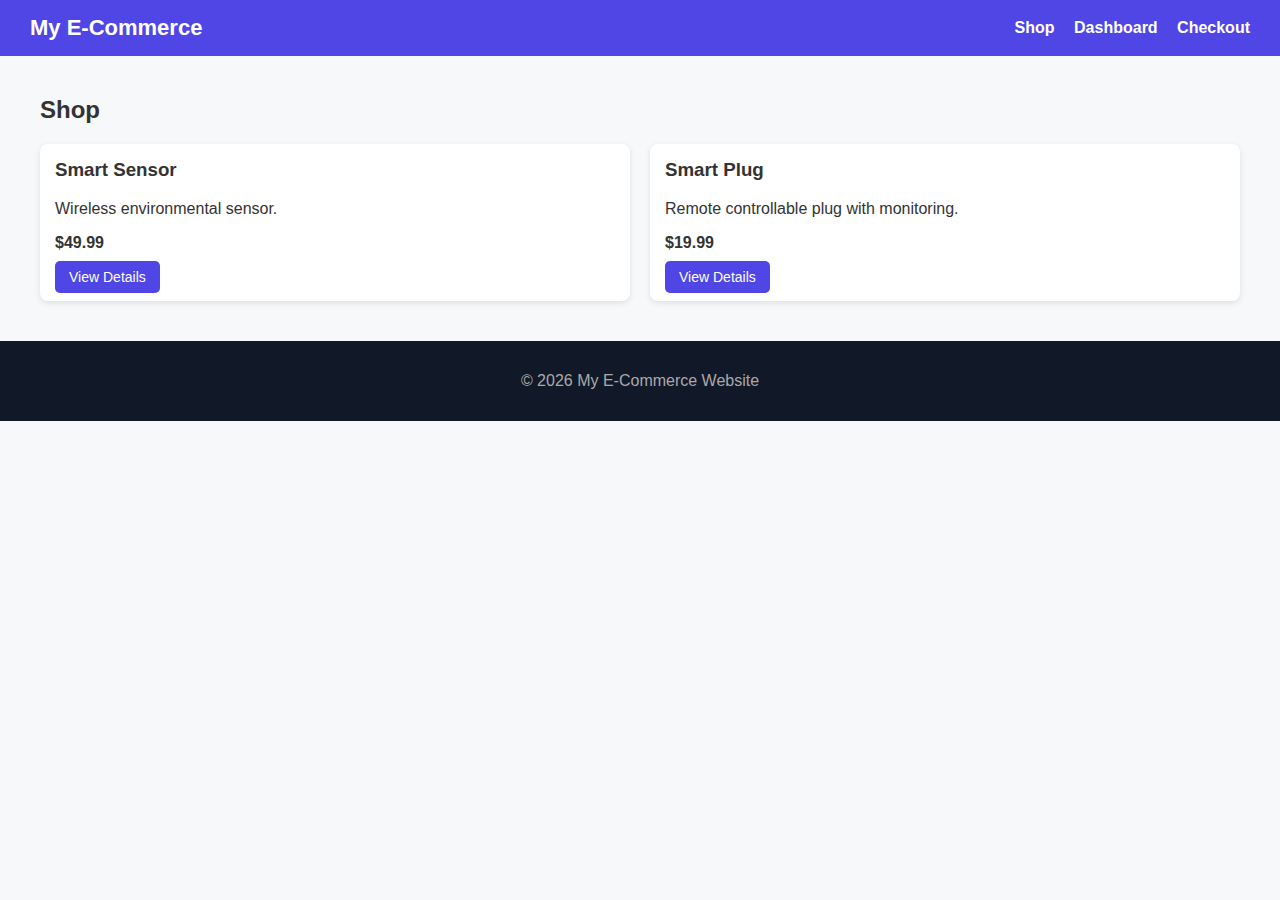
<file: index.html>
<!DOCTYPE html>
<html lang="en">
<head>
  <meta charset="UTF-8">
  <meta name="viewport" content="width=device-width, initial-scale=1.0">
  <title>E-Commerce Website</title>
  <style>
    body {font-family: Arial, sans-serif; margin:0; padding:0; background:#f7f8fa; color:#333;}
    header {background:#4f46e5; color:#fff; padding:15px 30px; display:flex; justify-content:space-between; align-items:center;}
    header h1 {margin:0; font-size:22px;}
    nav a {color:white; margin-left:15px; text-decoration:none; font-weight:bold;}
    .container {max-width:1200px; margin:auto; padding:20px;}
    .page {display:none;}
    .active {display:block;}
    .grid {display:grid; grid-template-columns:repeat(auto-fit,minmax(250px,1fr)); gap:20px;}
    .card {background:#fff; border-radius:8px; padding:15px; box-shadow:0 2px 6px rgba(0,0,0,0.1);}
    .card h3 {margin-top:0;}
    button, .btn {background:#4f46e5; color:#fff; border:none; padding:8px 14px; border-radius:5px; cursor:pointer; text-decoration:none; font-size:14px;}
    button:hover, .btn:hover {background:#3730a3;}
    table {width:100%; border-collapse:collapse;}
    th, td {padding:10px; border-bottom:1px solid #ddd; text-align:left;}
    footer {background:#111827; color:#aaa; text-align:center; padding:15px; margin-top:20px;}
  </style>
</head>
<body>
  <header>
    <h1>My E-Commerce</h1>
    <nav>
      <a href="#" onclick="showPage('shop')">Shop</a>
      <a href="#" onclick="showPage('dashboard')">Dashboard</a>
      <a href="#" onclick="showPage('checkout')">Checkout</a>
    </nav>
  </header>

  <div class="container">
    <!-- Shop Page -->
    <section id="shop" class="page active">
      <h2>Shop</h2>
      <div class="grid">
        <div class="card">
          <h3>Smart Sensor</h3>
          <p>Wireless environmental sensor.</p>
          <p><strong>$49.99</strong></p>
          <a href="#" class="btn" onclick="showPage('product')">View Details</a>
        </div>
        <div class="card">
          <h3>Smart Plug</h3>
          <p>Remote controllable plug with monitoring.</p>
          <p><strong>$19.99</strong></p>
          <a href="#" class="btn" onclick="showPage('product')">View Details</a>
        </div>
      </div>
    </section>

    <!-- Product Detail Page -->
    <section id="product" class="page">
      <h2>Product Detail</h2>
      <div class="card">
        <h3>Smart Sensor</h3>
        <p><strong>Price:</strong> $49.99</p>
        <p><strong>Description:</strong> High-accuracy IoT environmental sensor with real-time monitoring.</p>
        <button onclick="showPage('checkout')">Buy Now</button>
        <button onclick="alert('Added to Cart')">Add to Cart</button>
      </div>
    </section>

    <!-- Checkout Page -->
    <section id="checkout" class="page">
      <h2>Checkout</h2>
      <div class="card">
        <form onsubmit="alert('Order Placed!'); return false;">
          <label>Name:</label><br>
          <input type="text" required style="width:100%; padding:8px; margin:5px 0;"><br>
          <label>Email:</label><br>
          <input type="email" required style="width:100%; padding:8px; margin:5px 0;"><br>
          <label>Address:</label><br>
          <textarea required style="width:100%; padding:8px; margin:5px 0;"></textarea><br>
          <button type="submit">Place Order</button>
        </form>
      </div>
    </section>

    <!-- Dashboard Page -->
    <section id="dashboard" class="page">
      <h2>Dashboard</h2>
      <div class="grid">
        <div class="card">
          <h3>Total Revenue</h3>
          <p>$2,430</p>
        </div>
        <div class="card">
          <h3>Total Orders</h3>
          <p>56</p>
        </div>
        <div class="card">
          <h3>Low Stock</h3>
          <p>2 products</p>
        </div>
      </div>
      <h3 style="margin-top:20px;">Recent Orders</h3>
      <table>
        <thead>
          <tr><th>Order ID</th><th>Date</th><th>Total</th><th>Status</th></tr>
        </thead>
        <tbody>
          <tr><td>ORD-101</td><td>2025-09-01</td><td>$99.98</td><td>Shipped</td></tr>
          <tr><td>ORD-102</td><td>2025-09-03</td><td>$59.97</td><td>Processing</td></tr>
        </tbody>
      </table>
    </section>
  </div>

  <footer>
    <p>© <span id="year"></span> My E-Commerce Website</p>
  </footer>

  <script>
    function showPage(id) {
      document.querySelectorAll('.page').forEach(p => p.classList.remove('active'));
      document.getElementById(id).classList.add('active');
    }
    document.getElementById('year').textContent = new Date().getFullYear();
  </script>
</body>
</html>
</file>
